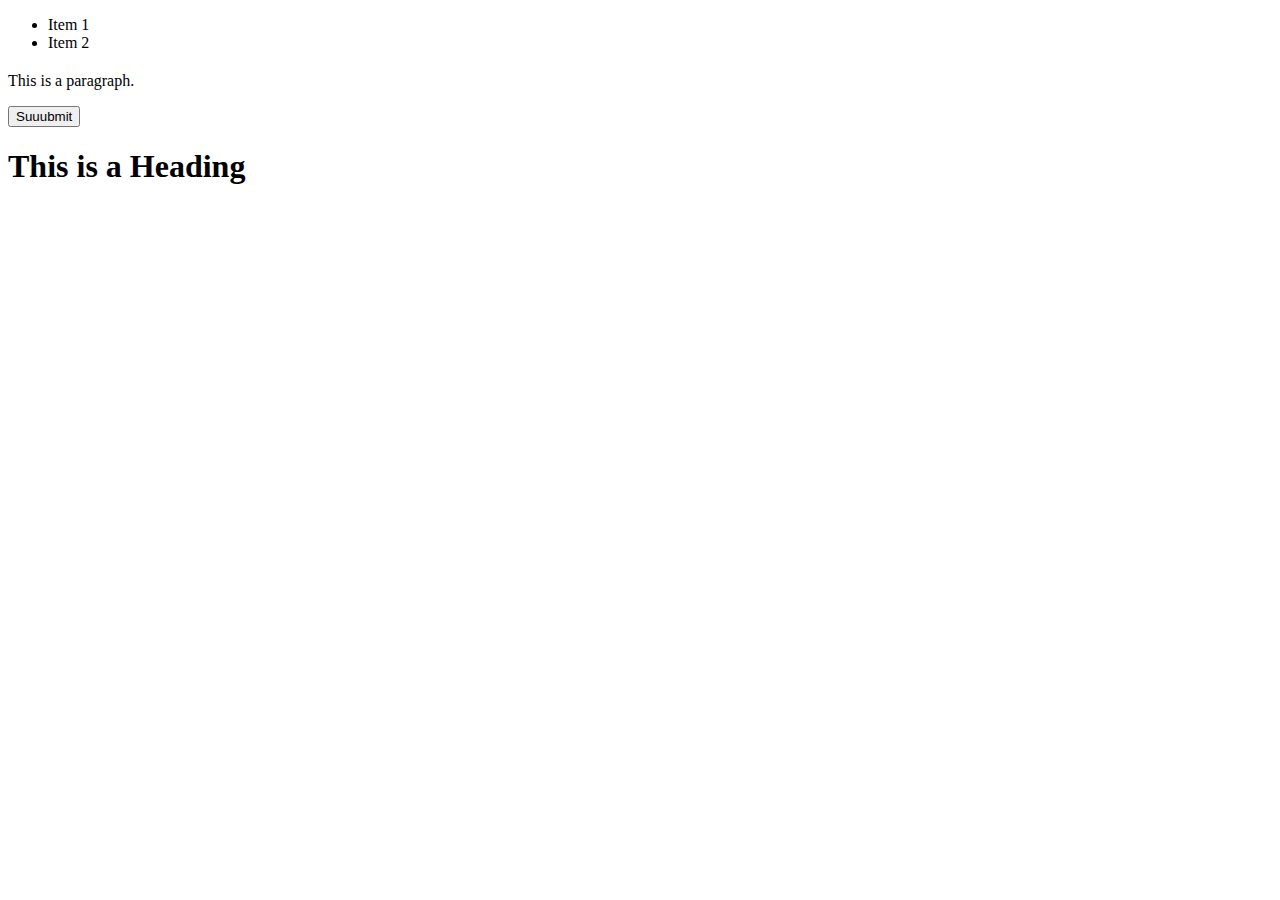
<file: index.html>
<!DOCTYPE html>
<html>
<head>
    <meta charset="UTF-8">
    <meta name="viewport" content="width=device-width", initial-scale=1.>
    <meta http-equiv= "X-UA-Compatible" content="ie-edge">
<title>Page Title</title>
</head>
<body>
    <ul id="todo-List">
        <li class="item">Item 1</li>
        <li class="item">Item 2</li>
    </ul>
    <!-- <p>This is a paragraph.</p>
    <p>This is a paragraph.</p>
    <p>This is a paragraph.</p> -->
    <h2 class="todo-nr"></h2>
    <p>This is a paragraph.</p>
    <button id="submit">Suuubmit</button>
    <h1>This is a Heading</h1>


<script src="dom.js"></script>
<script src="events.js"></script>
  
</body>
</html>
</file>
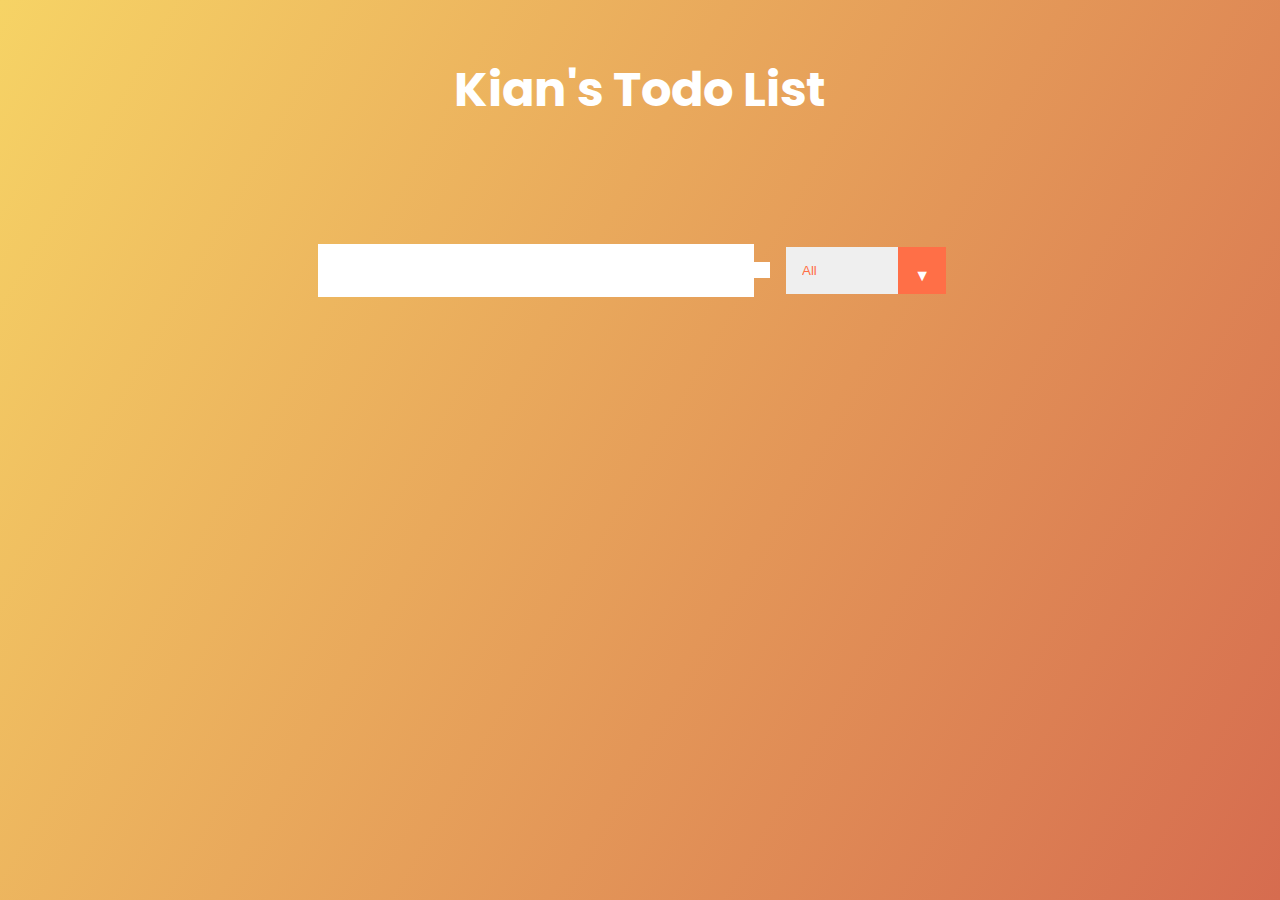
<file: 3.Todo_Project/index.html>
<!DOCTYPE html>
<html>
<head>
    <meta charset="UTF-8">
    <meta name="viewport" content="width=device-width", initial-scale=1.>
    <meta http-equiv= "X-UA-Compatible" content="ie-edge">
    <link rel="preconnect" href="https://fonts.gstatic.com">
    <link href="https://fonts.googleapis.com/css2?family=Poppins&display=swap" rel="stylesheet">
    <link rel="stylesheet" href="https://cdnjs.cloudflare.com/ajax/libs/font-awesome/5.15.1/css/all.min.css" integrity="sha512-+4zCK9k+qNFUR5X+cKL9EIR+ZOhtIloNl9GIKS57V1MyNsYpYcUrUeQc9vNfzsWfV28IaLL3i96P9sdNyeRssA==" crossorigin="anonymous" />
    <link rel="stylesheet" href="style.css">
<title>TODO List</title>
</head>
<body>

    <header>
        <h1>Kian's Todo List</h1>
    </header>
    <form>
        <input type="text" class="todo-input">
        <button class="todo-button" type="submit">
            <i class="fas fa-plus-square"></i>
        </button>
        <div class="select">
            <select name="todos" class="filter-todo">
                <option value="all">All</option>
                <option value="completed">Completed</option>
                <option value="uncompleted">Uncompleted</option>
            </select>
        </div>
    </form>
    <div class="todo-container">
        <ul class="todo-list"></ul>
    </div>
  



<script src="app.js"></script>
</body>
</html>
</file>
<file: 3.Todo_Project/style.css>
*{
    margin: 0;
    padding: 0;
    box-sizing: border-box;
}
html{
    height: 100%;
}
body{
    background-image: linear-gradient(120deg, #f6d365, #d66c4f);
    color: white;
    font-family: "Poppins", sans-serif;
    min-width: 100vh;
}
header{
    font-size: 1.5rem;
}
header,form{
    min-height: 20vh;
    display: flex;
    justify-content: center;
    align-items: center;
}
form input,
form button{
    padding: 0.5rem;
    font-size: 2rem;
    border: none;
    background: white;
}
form button{
    color: #d66c4f;
    background: white;
    cursor: pointer;
    transition: all 0.5s ease;
}
form button:hover{
    background: #d66c4f;
    color: white;
}
.todo-container{
    display: flex;
    justify-content: center;
    align-items: center;
}
.todo-list{
    min-width: 30%;
    list-style: none;   
}
.todo{
    margin: 0.5rem;
    background: white;
    color: black;
    font: 1.5rem;
    display: flex;
    justify-content: space-between;
    align-items: center;
    transition: all 0.5s ease-in;
}
.todo li{
    flex: 1;
    padding-left: 1.5rem;
}
.trash-btn,
.complete-btn{
    background: #ff6f47;
    color: white;
    border: none;
    cursor: pointer;
    padding: 1rem;
    font-size: 1rem;
}
.complete-btn{
    background: #63a78b;
}
.todo-item{
    padding: 0rem 0.5rem;
}
.fa-trash, 
.fa-check{
    pointer-events: none;
}
.completed{
    text-decoration: line-through;
    opacity: 0.5;
}
.fall{
    transform: translateY(8rem) rotateZ(20deg);
    opacity: 0;
}


select{
    -webkit-appearance: none;
    -moz-appearance: none;
    outline: none;
    border: none;
}
.select{
    margin: 1rem;
    position: relative;
    overflow: hidden;
}
select{
    color: #ff6f47;
    width: 10rem;
    cursor: pointer;
    padding: 1rem;
}
.select::after{
    content: "\25BC";
    position: absolute;
    background-color: #ff6f47;
    right: 0;
    top: 0;
    padding: 1rem;
    pointer-events: none;
    transition: all 0.3s ease-in;
}
.select:hover::after{
    background-color: white;
    color: #ff6f47;
}
</file>
